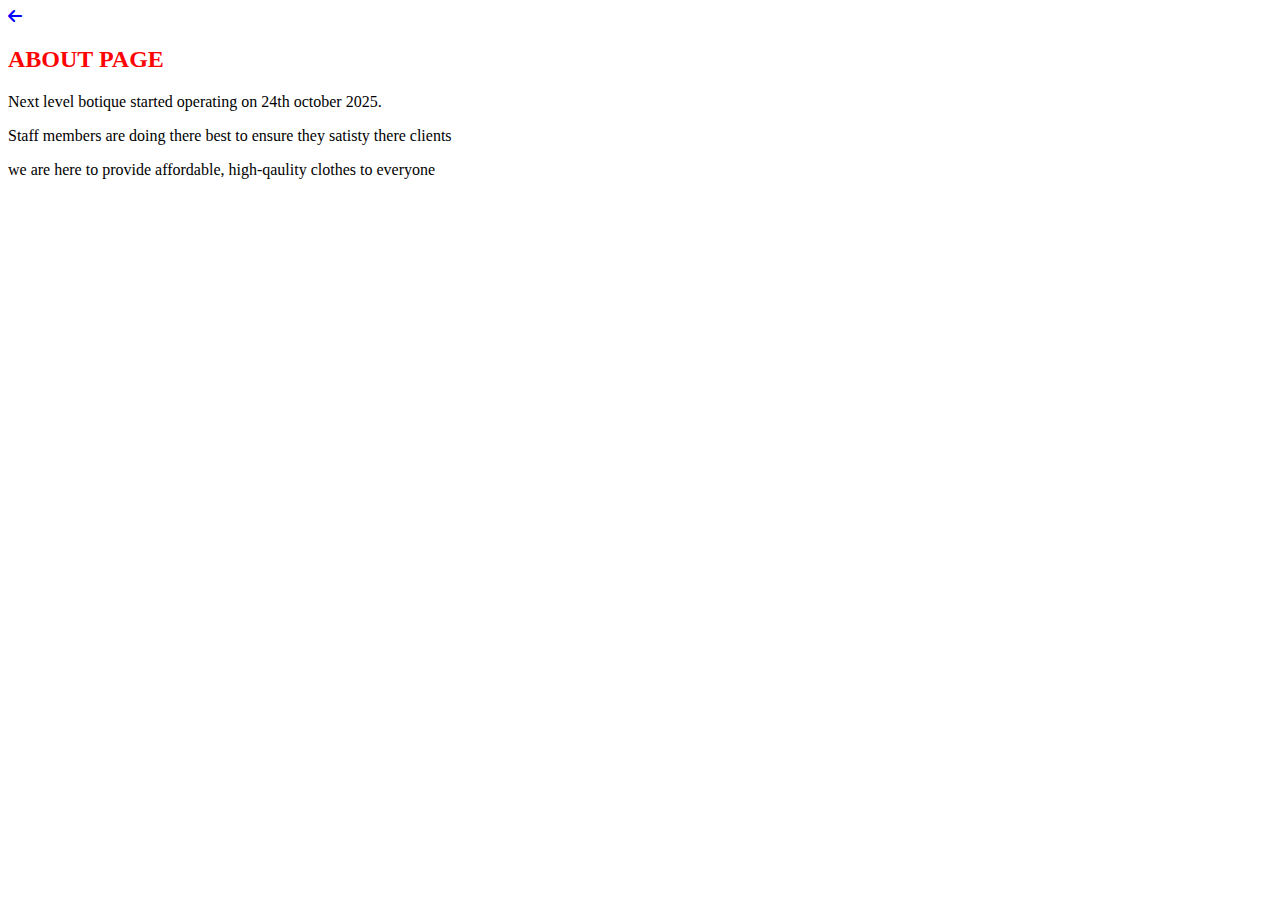
<file: NEXT LEVEL BOTIQUE/about.html>
<!DOCTYPE html>
<html lang="en">
<head>
    <link rel="stylesheet" href="style.css">
    <meta charset="UTF-8">
    <meta name="viewport" content="width=device-width, initial-scale=1.0">
    <link rel="stylesheet" href="https://cdnjs.cloudflare.com/ajax/libs/font-awesome/6.4.0/css/all.min.css">
    <title>NEXT LEVEL BOTIQUE</title>
</head>
<body>
    <a class="button" href="index.html"><i class="fa-solid fa-arrow-left"></i></a>


    <div>
        <h2  class="heading" class="title" title="WELCOME TO ABOUT PAGE">ABOUT PAGE</h2>

        <p>Next level botique started operating on 24th october 2025.</p>
        <p>Staff members are doing there best to ensure they satisty there clients</p>
        <P>we are here to provide affordable, high-qaulity clothes to everyone </P>
        <p></p>

        
    </div>
    <footer></footer>
    
</body>
</html>
</file>
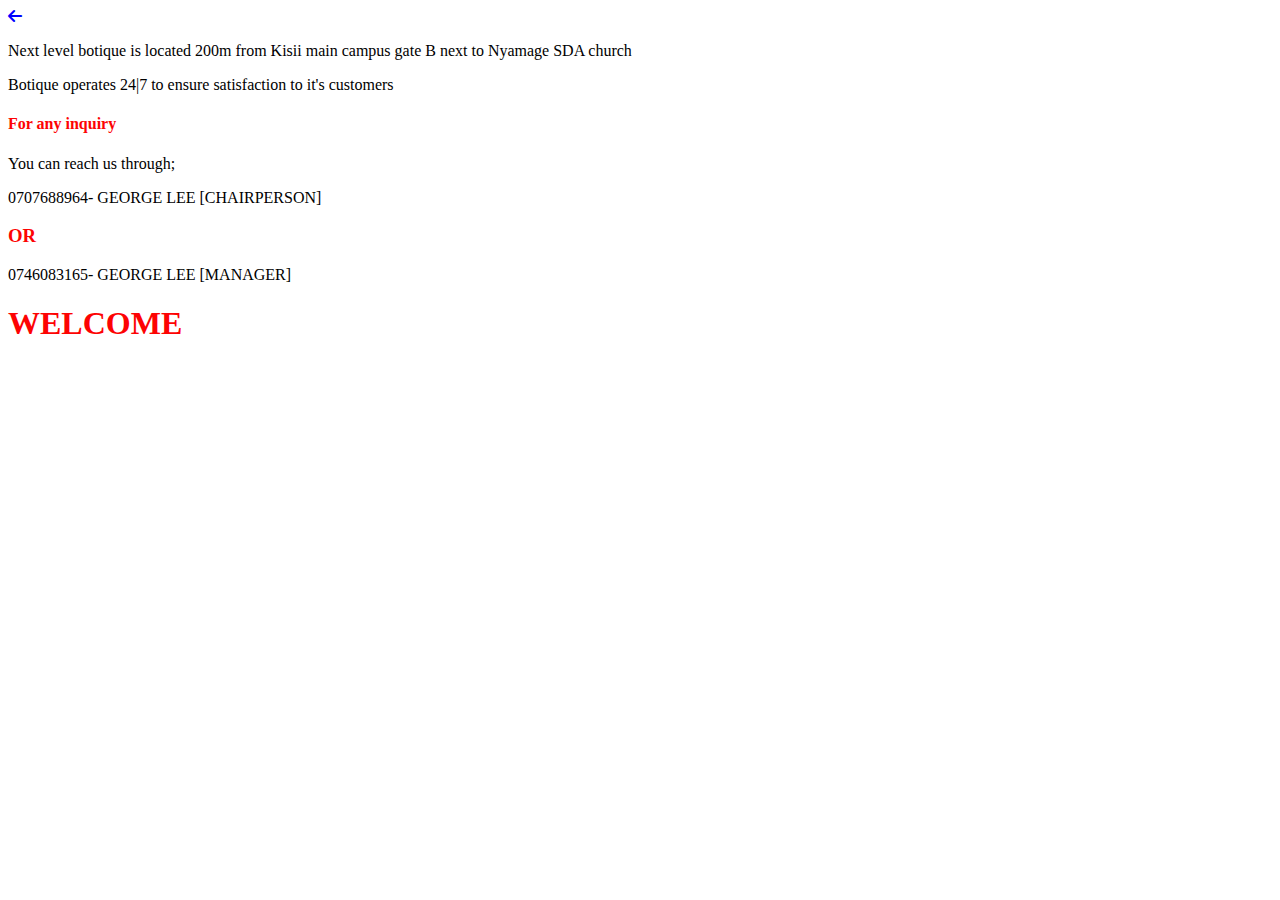
<file: NEXT LEVEL BOTIQUE/contact.html>
<!DOCTYPE html>
<html lang="en">
<head>
    <link rel="stylesheet" href="style.css">
    <meta charset="UTF-8">
    <meta name="viewport" content="width=device-width, initial-scale=1.0">
    <link rel="stylesheet" href="https://cdnjs.cloudflare.com/ajax/libs/font-awesome/6.4.0/css/all.min.css">
    <title>Document</title>
</head>
<body>
    <a class="button" href="index.html"><i class="fa-solid fa-arrow-left"></i></a>

    <div>
        <p>Next level botique is located 200m from Kisii main campus gate B next to Nyamage SDA church</p>
        <p>Botique operates 24|7 to ensure satisfaction to it's customers</p>
        

        <h4 class="heading">For any inquiry</h4>

        <p>You can reach us through;</p>


        <p>0707688964- GEORGE LEE [CHAIRPERSON]</p>

        <h3 class="heading">OR</h3>

        <p>0746083165- GEORGE LEE [MANAGER] </p>





        <h1 class="heading" >WELCOME</h1>


    
    </div>
    
</body>
</html>
</file>
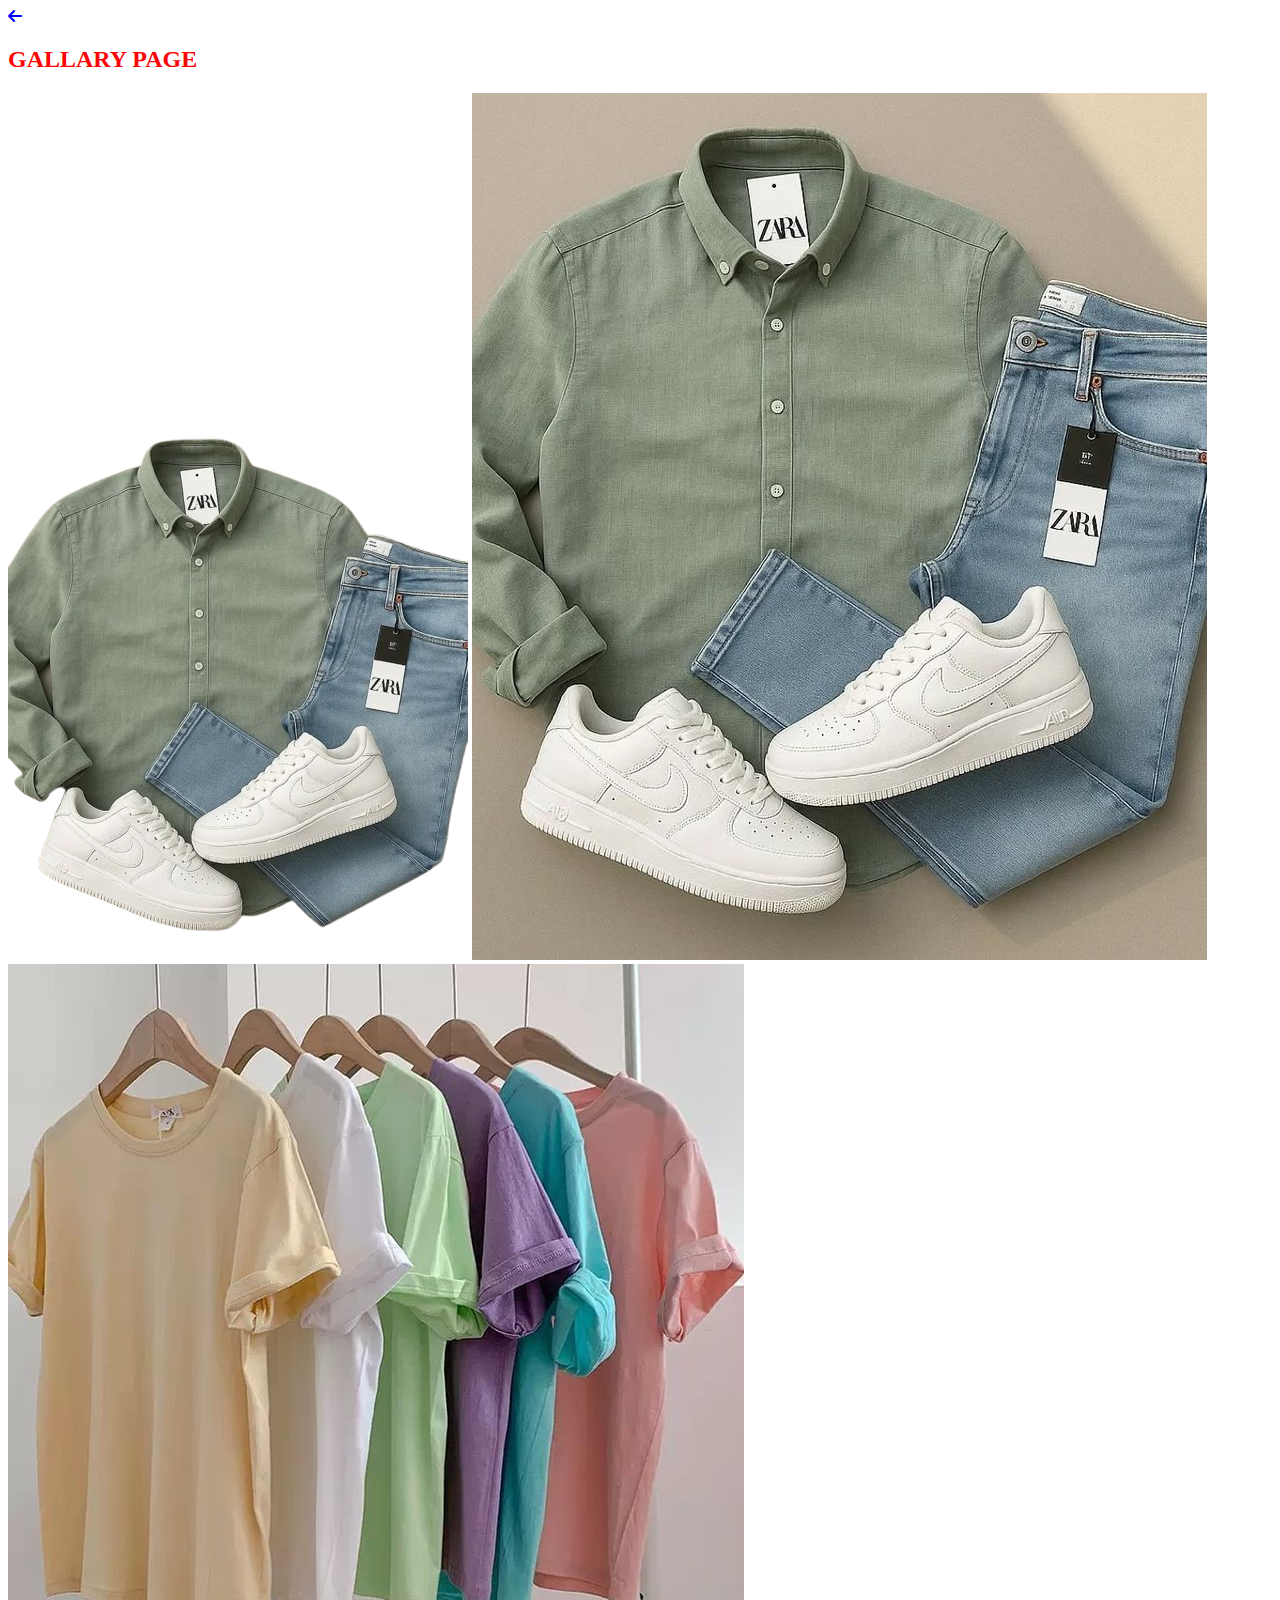
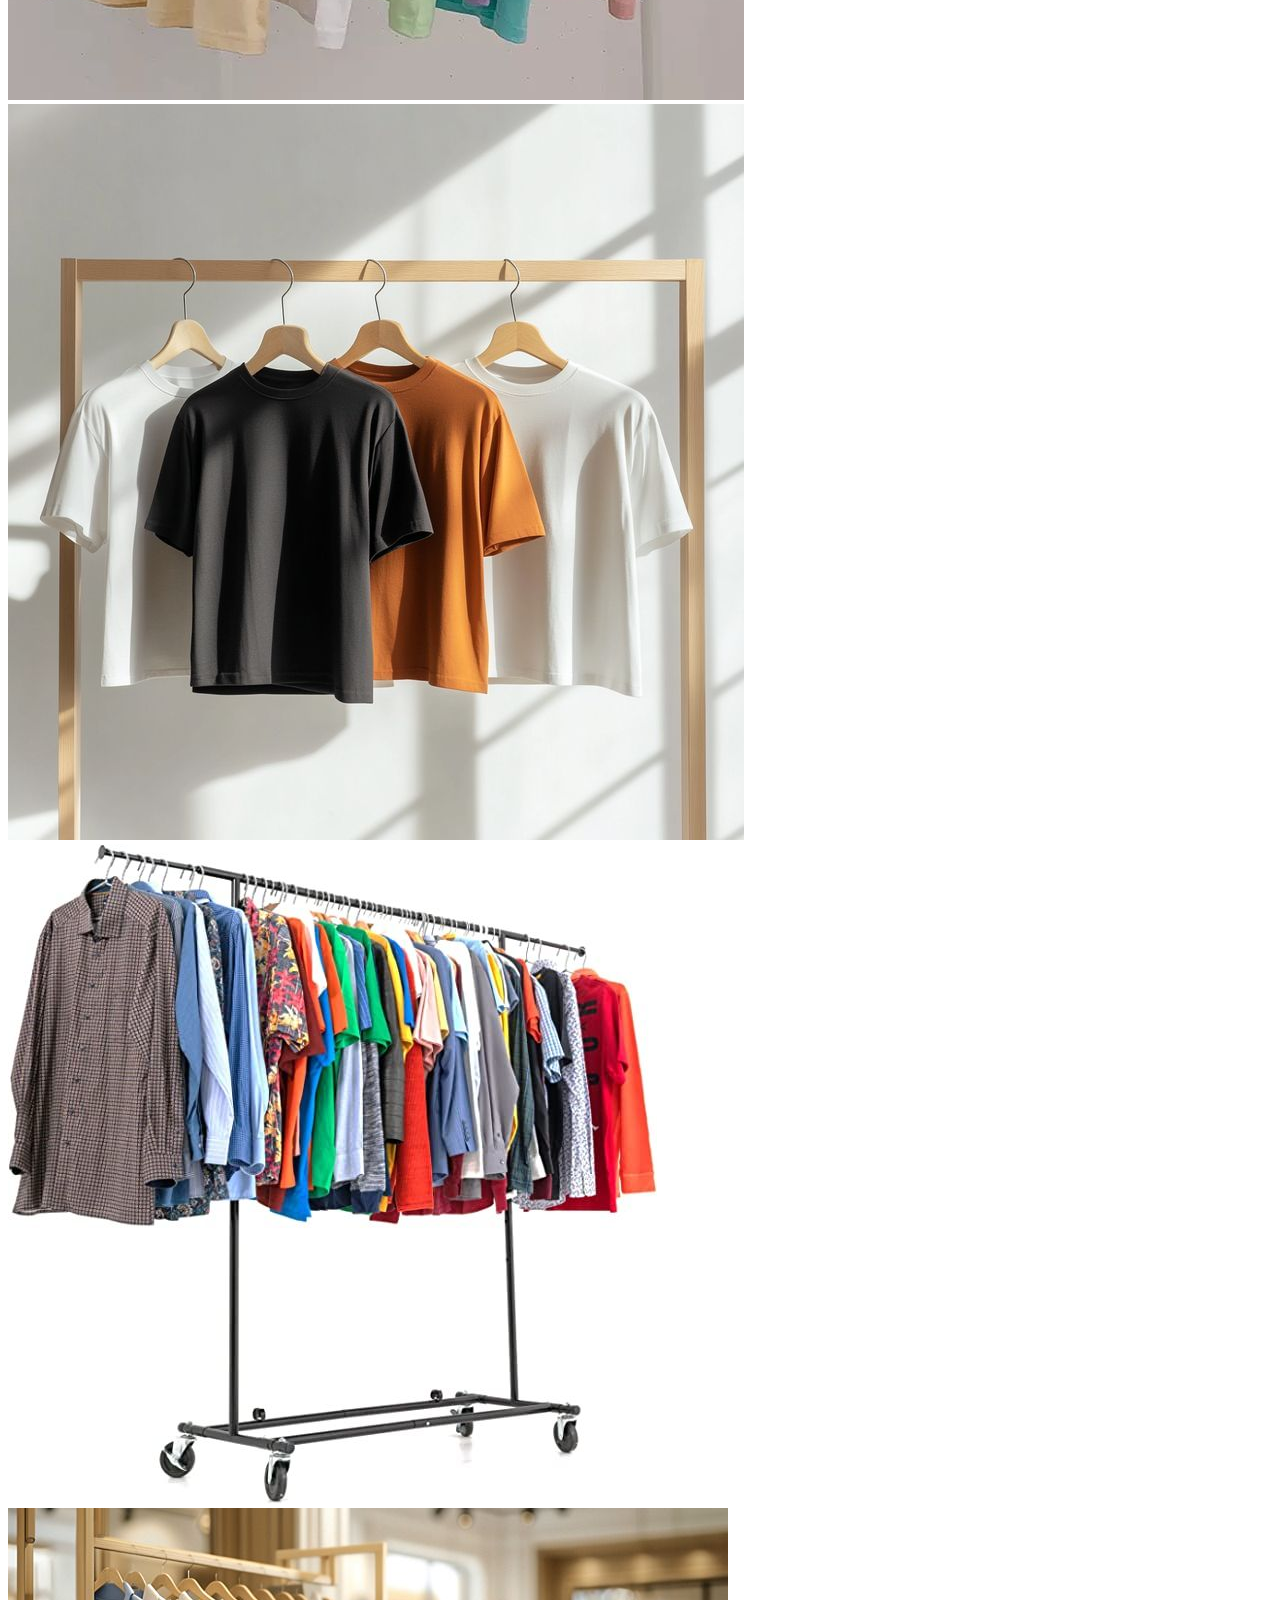
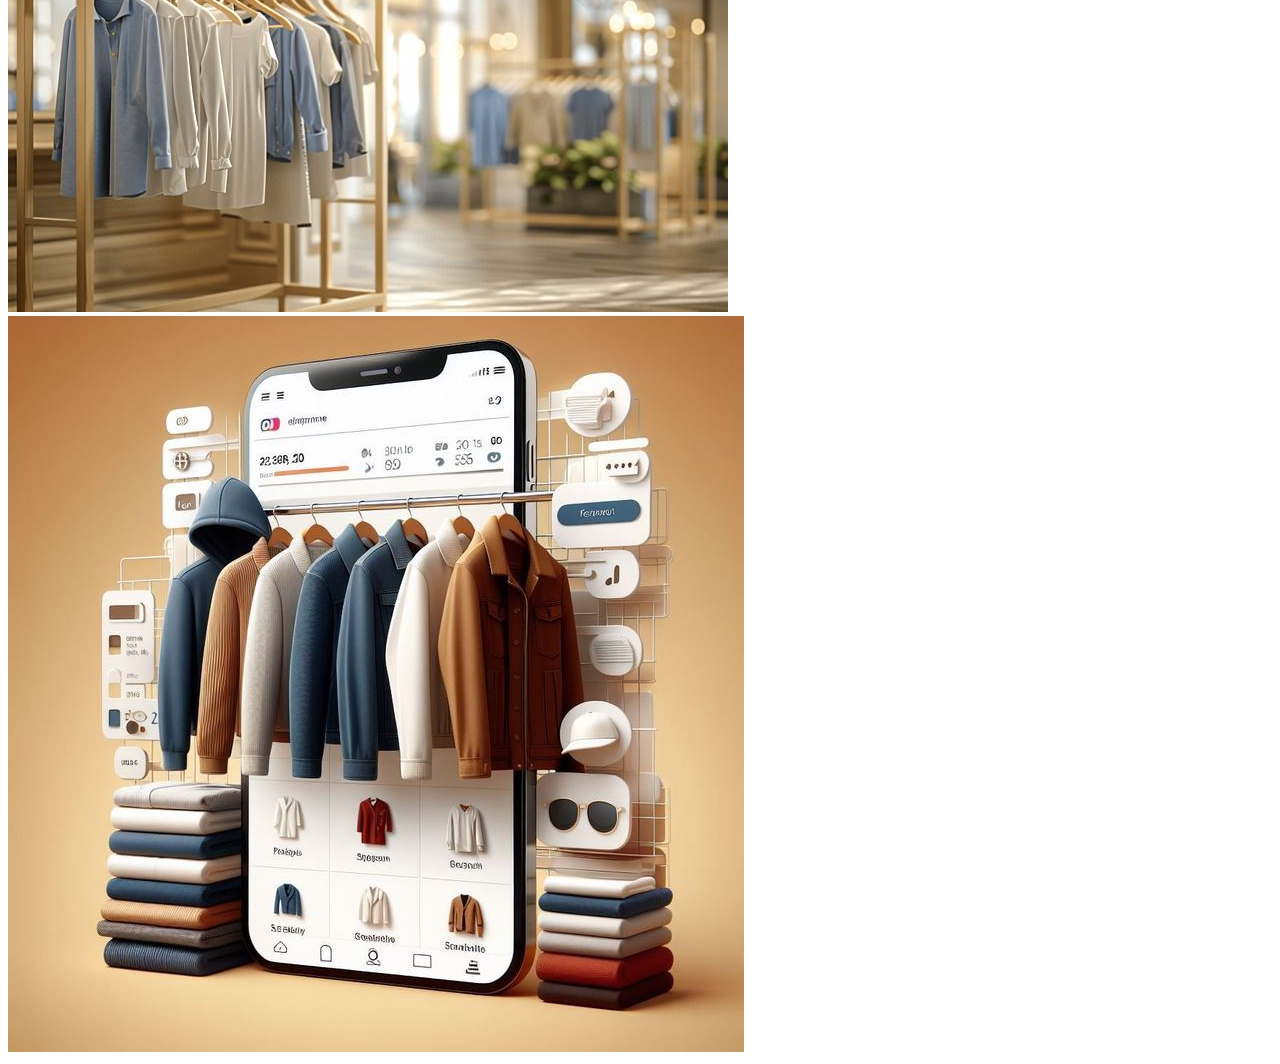
<file: NEXT LEVEL BOTIQUE/gallary.html>
<!DOCTYPE html>
<html lang="en">
<head>
    <link rel="stylesheet" href="style.css">
    <meta charset="UTF-8">
    <meta name="viewport" content="width=device-width, initial-scale=1.0">
    <link rel="stylesheet" href="https://cdnjs.cloudflare.com/ajax/libs/font-awesome/6.4.0/css/all.min.css">
    <title>Document</title>
</head>
<body>
    <a class="button" href="index.html"><i class="fa-solid fa-arrow-left"></i></a>

    <h2 class="heading" class="title" title="WELCOME TO GALLERY PAGE">GALLARY PAGE</h2>
    <img src="pic1.png" alt="">
    <img src="pic2.jpg" alt="">
    <img src="pic3.jpeg" alt="">
    <img src="pic4.jpeg" alt="">
    <img src="pic5.jpeg" alt="">
    <img src="pic6.jpeg" alt="">
    <img src="pic7.jpeg" alt="">
    
</body>
</html>
</file>
<file: NEXT LEVEL BOTIQUE/style.css>
.menu{
    text-decoration: none;
    display: flex;
    align-items: center;
    gap: 3cm;
    margin-top: 2cm;
     margin-left: 3cm;
     }

.home{
    text-decoration: none;
    background-color: rgb(1, 255, 255);
    border-radius: 8px;
    border: none;
}
.home:hover{
    transition: o.1s;
    transform: scale(1.2);
    background-color: white;

}
.gallary{
    text-decoration: none;
    background-color: rgb(1, 255, 255);
    border-radius: 8px;
    font-weight: bold;
    font-family: Arial, Helvetica, sans-serif;
     
}
.gallary:hover{
    transition: o.1s;
    transform: scale(1.2);
    background-color: white;

}
.about{
    text-decoration: none;
    background-color: rgb(1, 255, 255);
    border-radius: 8px;
    border: none;
    font-weight: bold;
    font-family: Arial, Helvetica, sans-serif;
}
.about:hover{
    transition: o.1s;
    transform: scale(1.2);
    background-color: white;

}
.contact{
    text-decoration: none;
    background-color: rgb(1, 255, 255);
    border-radius: 8px;
    border: none;
    font-weight: bold;
    font-family: Arial, Helvetica, sans-serif;
}
.contact:hover{
    transition: o.1s;
    transform: scale(1.2);
    background-color: white;

}
img{
    
    
}
.button{
    color: blue;
    text-decoration: none;
}
.button:hover{
    transition: 0s;
    transform: scale(0.3);

}
.heading{
    color: rgb(253, 3, 3);
}
.title{
    transition: 0s;
    background-color: blue;
}
</file>
